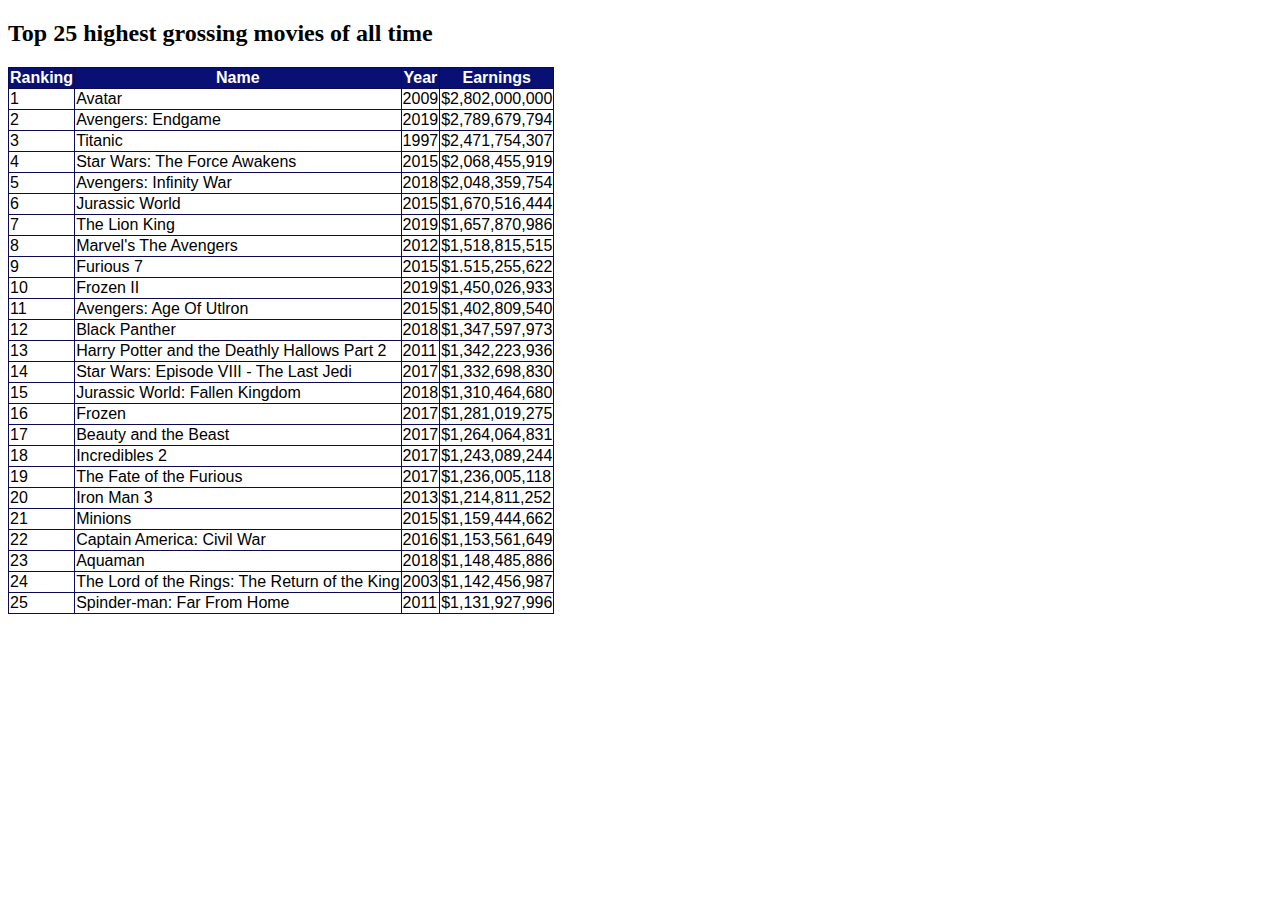
<file: index.html>
<!DOCTYPE html>
<html>
      <head>
         <link rel="stylesheet" href="style.css">
      </head>

      <body>
         <h2>Top 25 highest grossing movies of all time </h2>
         
         

            <table border="1">
                  <tr>
                      <th>Ranking</th>
                      <th>Name</th>
                      <th>Year</th>
                      <th>Earnings</th>
                   </tr>
                   
                   <tr>
                       <td>1</td>
                       <td>Avatar</td>
                       <td>2009</td>
                       <td>$2,802,000,000</td>
                    </tr>

                    <tr>
                        <td>2</td>
                        <td>Avengers: Endgame</td>
                        <td>2019</td>
                        <td>$2,789,679,794</td>
                     </tr>

                     <tr>
                        <td>3</td>
                        <td>Titanic</td>
                        <td>1997</td>
                        <td>$2,471,754,307</td>
                     </tr>

                     <tr>
                        <td>4</td>
                        <td>Star Wars: The Force Awakens</td>
                        <td>2015</td>
                        <td>$2,068,455,919</td>
                     </tr>

                     <tr>
                        <td>5</td>
                        <td>Avengers: Infinity War</td>
                        <td>2018</td>
                        <td>$2,048,359,754</td>
                     </tr>

                     <tr>
                        <td>6</td>
                        <td>Jurassic World</td>
                        <td>2015</td>
                        <td>$1,670,516,444</td>
                     </tr>

                     <tr>
                        <td>7</td>
                        <td>The Lion King</td>
                        <td>2019</td>
                        <td>$1,657,870,986</td>
                     </tr>

                     <tr>
                        <td>8</td>
                        <td>Marvel's The Avengers</td>
                        <td>2012</td>
                        <td>$1,518,815,515</td>
                     </tr>

                     <tr>
                        <td>9</td>
                        <td>Furious 7</td>
                        <td>2015</td>
                        <td>$1.515,255,622</td>
                     </tr>

                     <tr>
                        <td>10</td>
                        <td>Frozen II</td>
                        <td>2019</td>
                        <td>$1,450,026,933</td>
                     </tr>

                     <tr>
                        <td>11</td>
                        <td>Avengers: Age Of Utlron</td>
                        <td>2015</td>
                        <td>$1,402,809,540</td>
                     </tr>

                     <tr>
                        <td>12</td>
                        <td>Black Panther</td>
                        <td>2018</td>
                        <td>$1,347,597,973</td>
                     </tr>

                     <tr>
                        <td>13</td>
                        <td>Harry Potter and the Deathly Hallows Part 2</td>
                        <td>2011</td>
                        <td>$1,342,223,936</td>
                     </tr>

                     <tr>
                        <td>14</td>
                        <td>Star Wars: Episode VIII - The Last Jedi</td>
                        <td>2017</td>
                        <td>$1,332,698,830</td>
                     </tr>

                     <tr>
                        <td>15</td>
                        <td>Jurassic World: Fallen Kingdom</td>
                        <td>2018</td>
                        <td>$1,310,464,680</td>
                     </tr>

                     <tr>
                        <td>16</td>
                        <td>Frozen</td>
                        <td>2017</td>
                        <td>$1,281,019,275</td>
                     </tr>

                     <tr>
                        <td>17</td>
                        <td>Beauty and the Beast</td>
                        <td>2017</td>
                        <td>$1,264,064,831</td>
                     </tr>

                     <tr>
                        <td>18</td>
                        <td>Incredibles 2</td>
                        <td>2017</td>
                        <td>$1,243,089,244</td>
                     </tr>

                     <tr>
                        <td>19</td>
                        <td>The Fate of the Furious</td>
                        <td>2017</td>
                        <td>$1,236,005,118</td>
                     </tr>

                     <tr>
                        <td>20</td>
                        <td>Iron Man 3</td>
                        <td>2013</td>
                        <td>$1,214,811,252</td>
                     </tr>

                     <tr>
                        <td>21</td>
                        <td>Minions</td>
                        <td>2015</td>
                        <td>$1,159,444,662</td>
                     </tr>

                     <tr>
                        <td>22</td>
                        <td>Captain America: Civil War</td>
                        <td>2016</td>
                        <td>$1,153,561,649</td>
                     </tr>

                     <tr>
                        <td>23</td>
                        <td>Aquaman</td>
                        <td>2018</td>
                        <td>$1,148,485,886</td>
                     </tr>

                     <tr>
                        <td>24</td>
                        <td>The Lord of the Rings: The Return of the King</td>
                        <td>2003</td>
                        <td>$1,142,456,987</td>
                     </tr>

                     <tr>
                        <td>25</td>
                        <td>Spinder-man: Far From Home</td>
                        <td>2011</td>
                        <td>$1,131,927,996</td>
                     </tr>
                     
             </table>
        </body>
</html>
</file>
<file: style.css>
table{
    font-family : Helvetica, sans-serif;
    border-collapse: collapse;
    border-width   : 1px;
    border-style   : solid;
    border-color   : #0c0a53;
}

th {
     font-weight: 800;
     background-color: #091074;
     color           : #ffffff;
}
</file>
